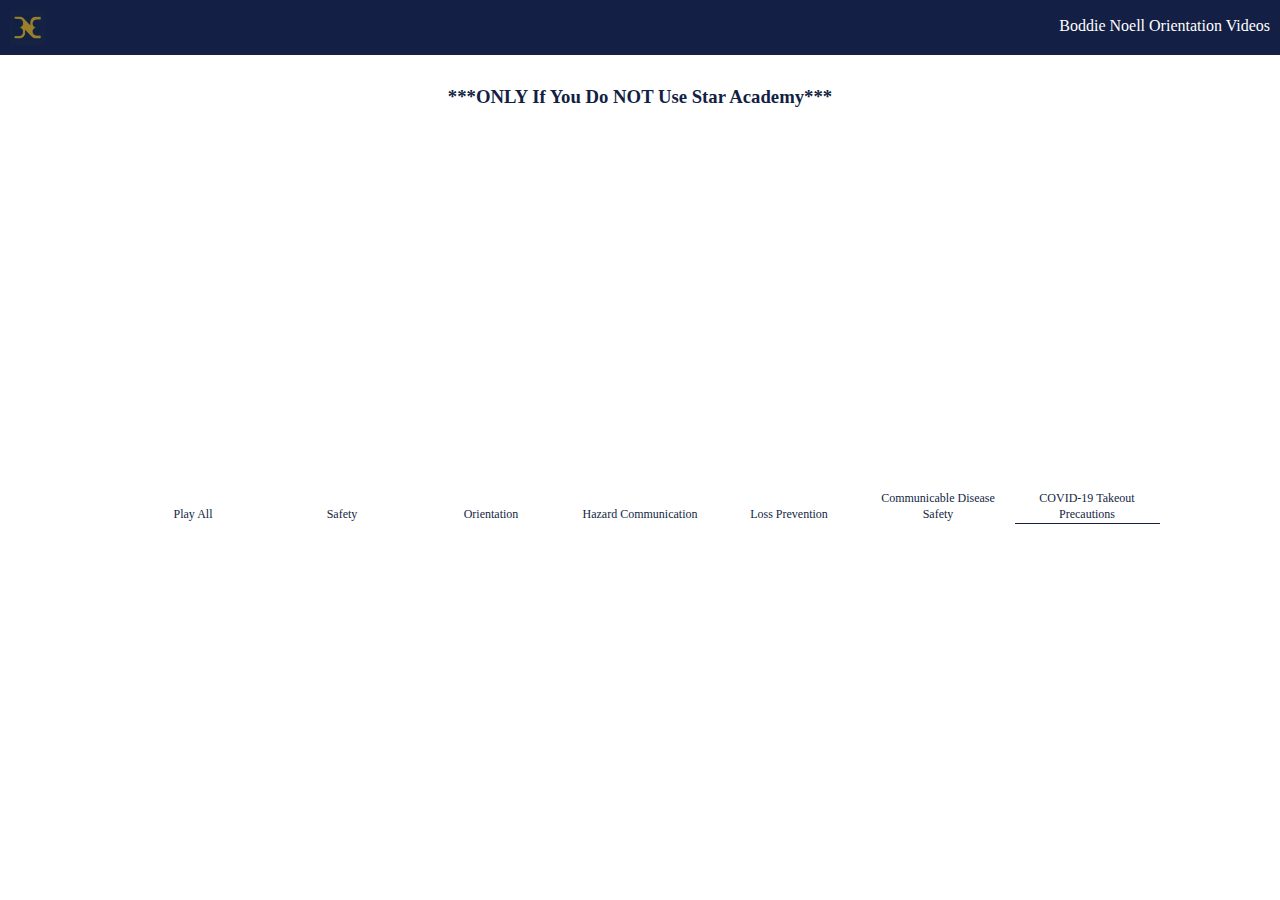
<file: covid.html>
<!doctype html>
<html class="no-js" lang="">

<head>
  <meta charset="utf-8">
  <title></title>
  <meta name="description" content="">
  <meta name="viewport" content="width=device-width, initial-scale=1">

  <link rel="manifest" href="site.webmanifest">
  <link rel="apple-touch-icon" href="icon.png">

  <link rel="stylesheet" href="css/normalize.css">
  <link rel="stylesheet" href="css/main.css">

  <meta name="theme-color" content="#fafafa">
</head>

<body>
  <header>
    <img src="img/logo.png" width="35">
    <span>Boddie Noell Orientation Videos</span>
  </header>
  <main>
    <h3>***ONLY If You Do NOT Use Star Academy***</h3>
    <div class="video_container">
    <iframe src="https://player.vimeo.com/video/416393111" width="640" height="361" frameborder="0" allow="autoplay; fullscreen" allowfullscreen></iframe>
    </div>
    <div class="video_menu">
      <ul>
        <li><a href="play_all.html">Play All</a></li>
        <li><a href="safety.html">Safety</a></li>
        <li><a href="orientation.html">Orientation</a></li>
        <li><a href="hazard.html">Hazard Communication</a></li>
        <li><a href="lossprevention.html"> Loss Prevention</a></li>
        <li><a href="disease.html"> Communicable Disease Safety </a></li>
        <li class="selected"><a href="covid.html"> COVID-19 Takeout Precautions</a></li>
      </ul>
    </div>
  </main>
  <footer>

  </footer>
  <script src="js/vendor/modernizr-3.7.1.min.js"></script>

</body>

</html>
</file>
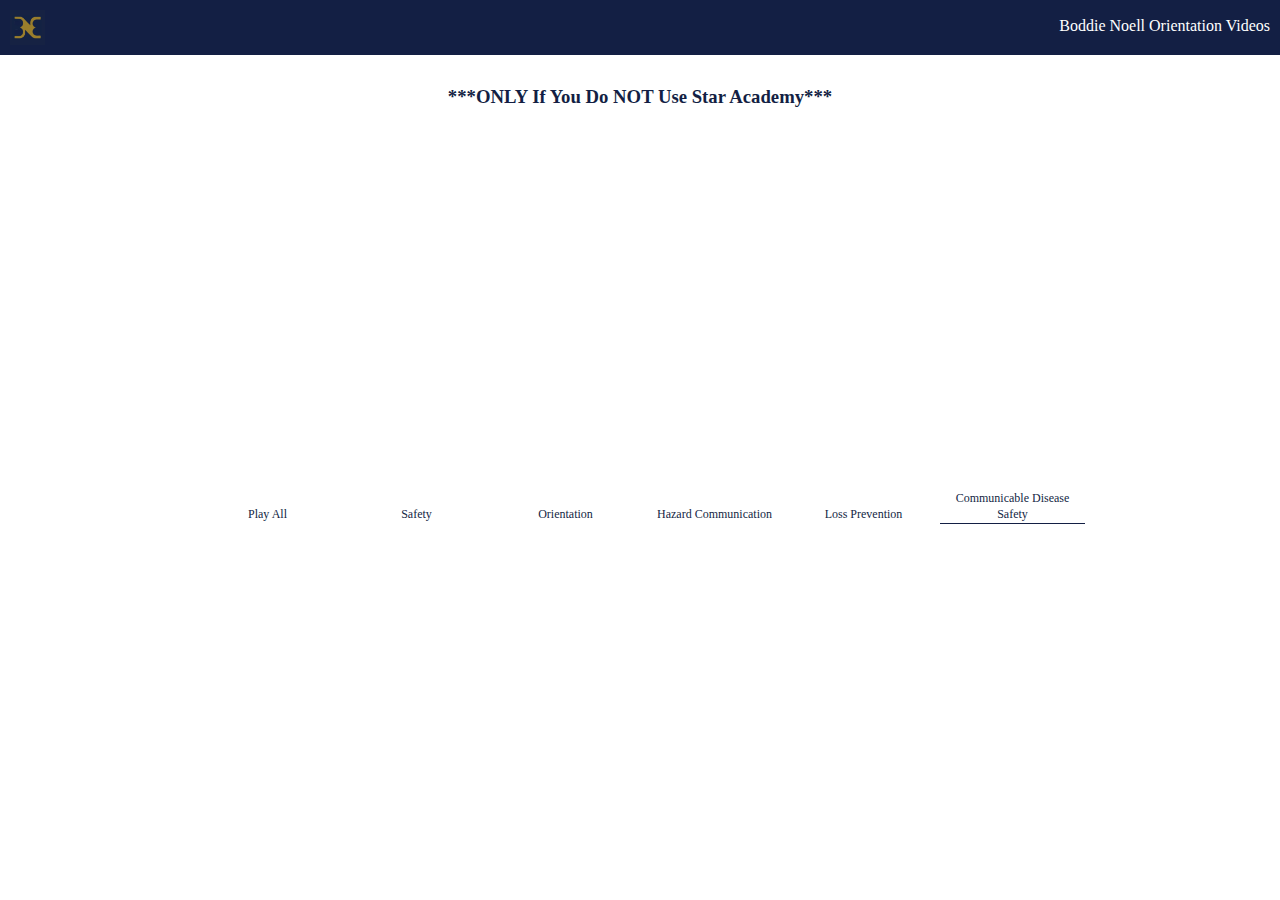
<file: disease.html>
<!doctype html>
<html class="no-js" lang="">

<head>
  <meta charset="utf-8">
  <title></title>
  <meta name="description" content="">
  <meta name="viewport" content="width=device-width, initial-scale=1">

  <link rel="manifest" href="site.webmanifest">
  <link rel="apple-touch-icon" href="icon.png">

  <link rel="stylesheet" href="css/normalize.css">
  <link rel="stylesheet" href="css/main.css">

  <meta name="theme-color" content="#fafafa">
</head>

<body>
  <header>
    <img src="img/logo.png" width="35">
    <span>Boddie Noell Orientation Videos</span>
  </header>
  <main>
    <h3>***ONLY If You Do NOT Use Star Academy***</h3>
    <div class="video_container">
      <iframe src="https://player.vimeo.com/video/397499262" width="640" height="361" frameborder="0" allow="autoplay" ></iframe>
    </div>
    <div class="video_menu">
      <ul>
        <li><a href="play_all.html">Play All</a></li>
        <li><a href="safety.html">Safety</a></li>
        <li><a href="orientation.html">Orientation</a></li>
        <li><a href="hazard.html">Hazard Communication</a></li>
        <li><a href="lossprevention.html"> Loss Prevention</a></li>
        <li class="selected"><a href="disease.html"> Communicable Disease Safety </a></li>
      </ul>
    </div>
  </main>
  <footer>

  </footer>
  <script src="js/vendor/modernizr-3.7.1.min.js"></script>

</body>

</html>
</file>
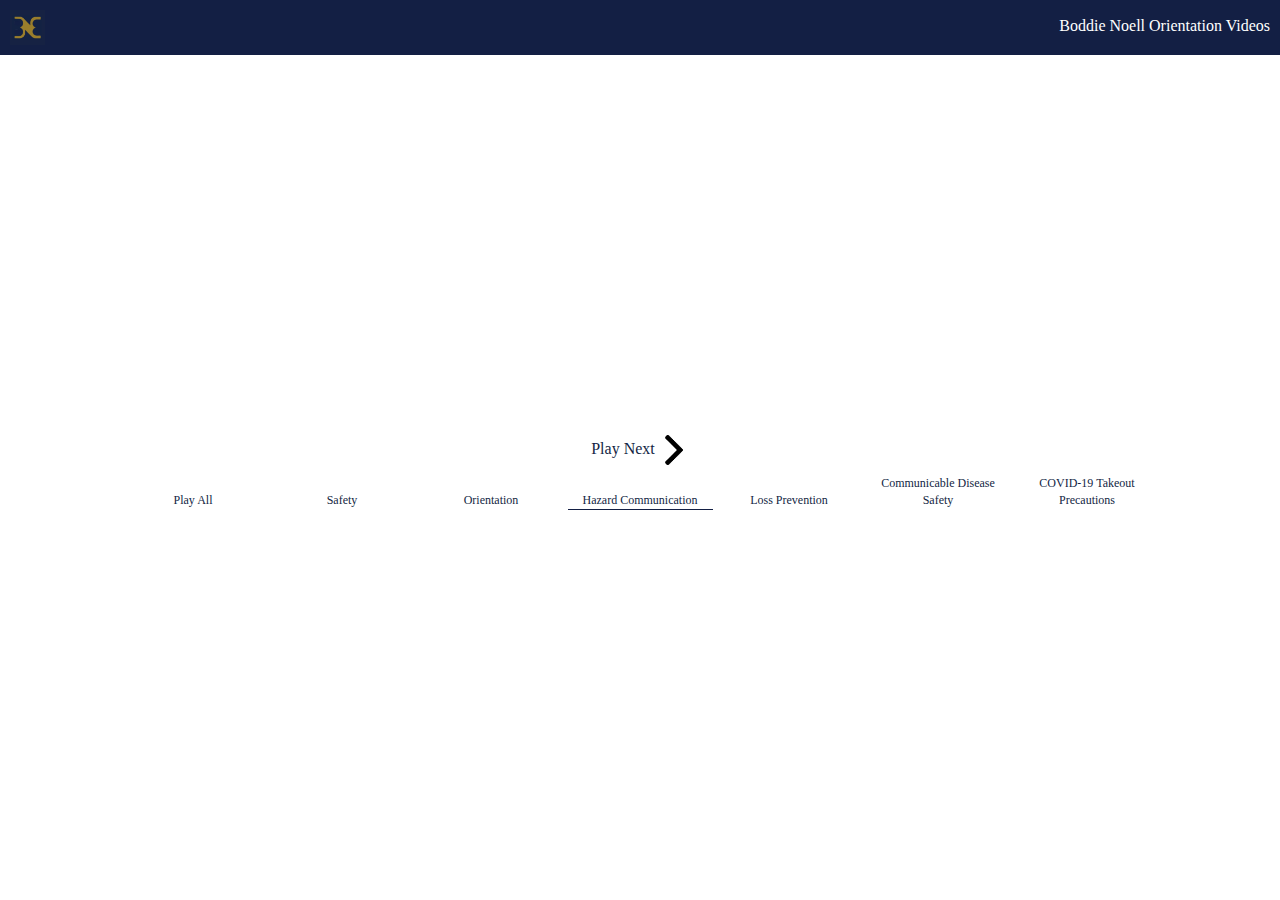
<file: hazard.html>
<!doctype html>
<html class="no-js" lang="">

<head>
  <meta charset="utf-8">
  <title></title>
  <meta name="description" content="">
  <meta name="viewport" content="width=device-width, initial-scale=1">

  <link rel="manifest" href="site.webmanifest">
  <link rel="apple-touch-icon" href="icon.png">

  <link rel="stylesheet" href="css/normalize.css">
  <link rel="stylesheet" href="css/main.css">

  <meta name="theme-color" content="#fafafa">
</head>

<body>
  <header>
    <img src="img/logo.png" width="35">
    <span>Boddie Noell Orientation Videos</span>
  </header>
  <main>
    <div class="video_container">
      <iframe src="https://player.vimeo.com/video/364856199" width="640" height="360" frameborder="0" allow="autoplay" ></iframe>
    </div>
    <div class="play_next">
      <a href="#">
        Play Next <img src="img/play-next.png" width="30px">
      </a>
    </div>
 <div class="video_menu">
      <ul>
        <li><a href="play_all.html">Play All</a></li>
        <li><a href="safety.html">Safety</a></li>
        <li><a href="orientation.html">Orientation</a></li>
        <li  class="selected"><a href="hazard.html">Hazard Communication</a></li>
        <li><a href="lossprevention.html"> Loss Prevention</a></li>
        <li><a href="disease.html"> Communicable Disease Safety </a></li>
        <li><a href="covid.html"> COVID-19 Takeout Precautions</a></li>
      </ul>
    </div>
  </main>
  <footer>

  </footer>
  <script src="js/vendor/modernizr-3.7.1.min.js"></script>

</body>

</html>
</file>
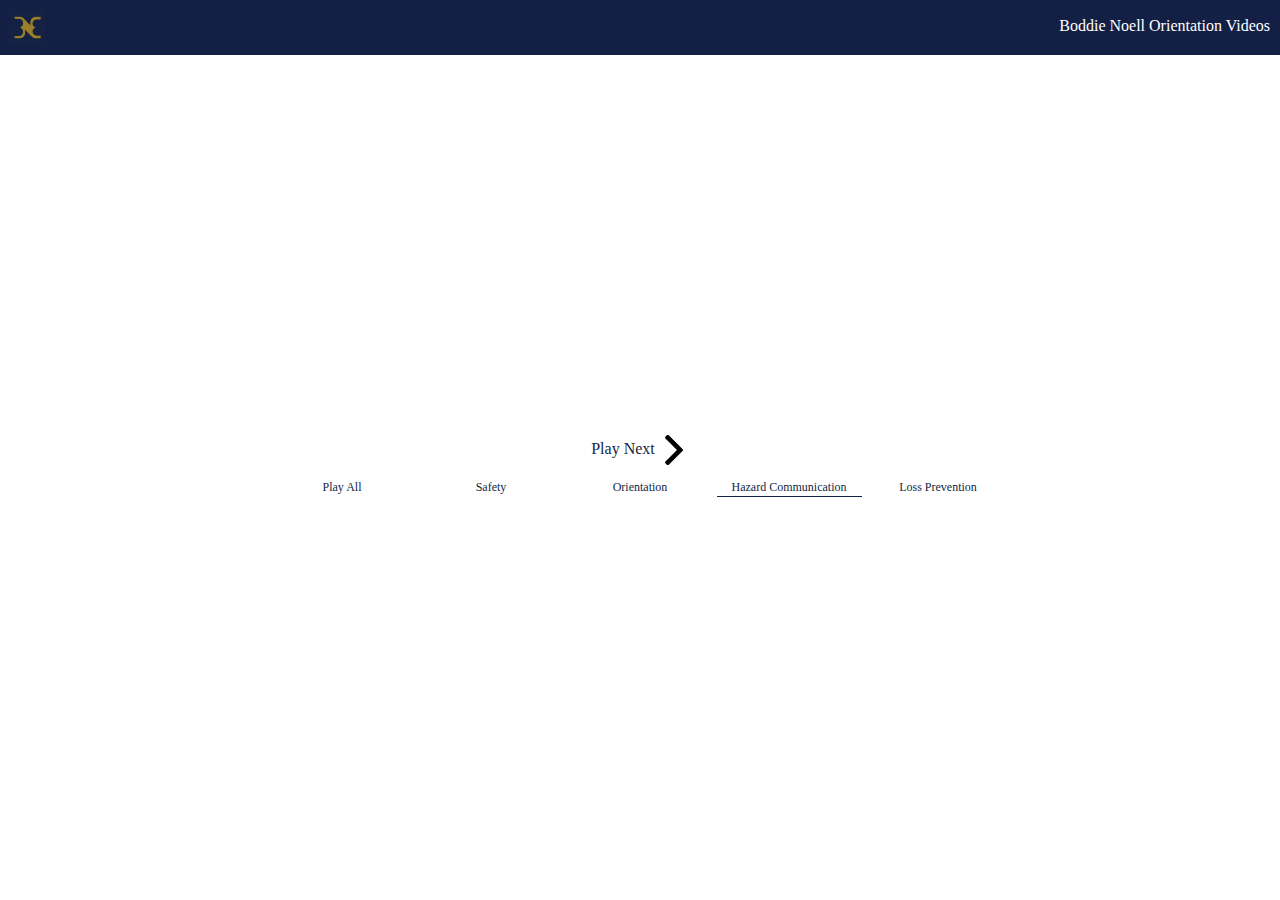
<file: hazard_corp.html>
<!doctype html>
<html class="no-js" lang="">

<head>
  <meta charset="utf-8">
  <title></title>
  <meta name="description" content="">
  <meta name="viewport" content="width=device-width, initial-scale=1">

  <link rel="manifest" href="site.webmanifest">
  <link rel="apple-touch-icon" href="icon.png">

  <link rel="stylesheet" href="css/normalize.css">
  <link rel="stylesheet" href="css/main.css">

  <meta name="theme-color" content="#fafafa">
</head>

<body>
  <header>
    <img src="img/logo.png" width="35">
    <span>Boddie Noell Orientation Videos</span>
  </header>
  <main>
    <div class="video_container">
      <iframe src="https://player.vimeo.com/video/364856199" width="640" height="360" frameborder="0" allow="autoplay" ></iframe>
    </div>
    <div class="play_next">
      <a href="#">
        Play Next <img src="img/play-next.png" width="30px">
      </a>
    </div>
    <div class="video_menu">
      <ul>
        <li><a href="play_all.html">Play All</a></li>
        <li><a href="safety.html">Safety</a></li>
        <li><a href="orientation.html">Orientation</a></li>
        <li class="selected"><a href="hazard.html">Hazard Communication</a></li>
        <li><a href="lossprevention.html">Loss Prevention</a></li>
      </ul>
    </div>
  </main>
  <footer>

  </footer>
  <script src="js/vendor/modernizr-3.7.1.min.js"></script>

</body>

</html>
</file>
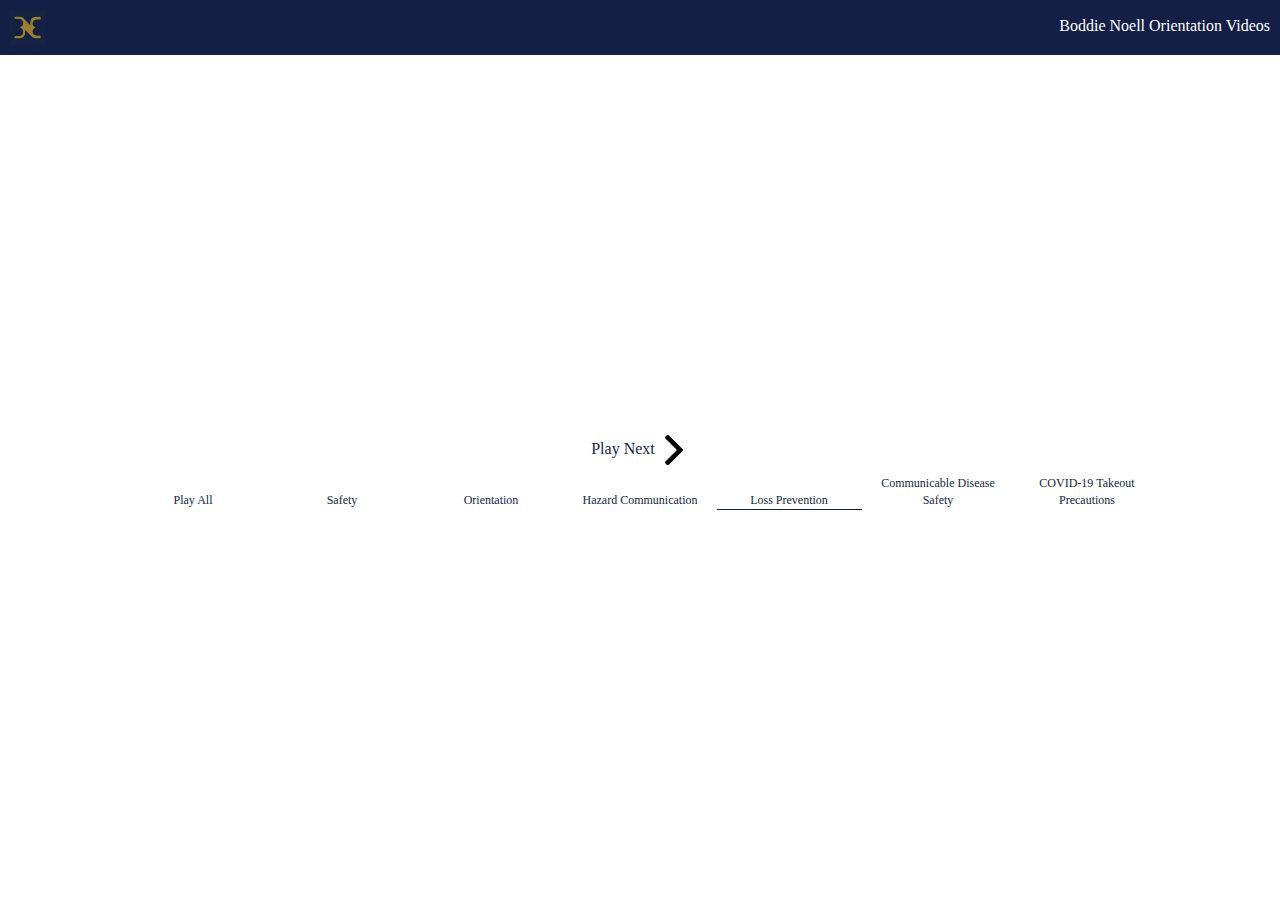
<file: lossprevention.html>
<!doctype html>
<html class="no-js" lang="">

<head>
  <meta charset="utf-8">
  <title></title>
  <meta name="description" content="">
  <meta name="viewport" content="width=device-width, initial-scale=1">

  <link rel="manifest" href="site.webmanifest">
  <link rel="apple-touch-icon" href="icon.png">

  <link rel="stylesheet" href="css/normalize.css">
  <link rel="stylesheet" href="css/main.css">

  <meta name="theme-color" content="#fafafa">
</head>

<body>
  <header>
    <img src="img/logo.png" width="35">
    <span>Boddie Noell Orientation Videos</span>
  </header>
  <main>
    <div class="video_container">
      <iframe src="https://player.vimeo.com/video/364856398" width="640" height="360" frameborder="0" allow="autoplay" ></iframe>
    </div>
    <div class="play_next">
      <a href="disease.html">
        Play Next <img src="img/play-next.png" width="30px">
      </a>
    </div>
    <div class="video_menu">
      <ul>
        <li><a href="play_all.html">Play All </a></li>
        <li><a href="safety.html">Safety </a></li>
        <li><a href="orientation.html">Orientation </a></li>
        <li><a href="hazard.html">Hazard Communication </a></li>
        <li class="selected"><a href="lossprevention.html"> Loss Prevention </a></li>
        <li><a href="disease.html"> Communicable Disease Safety</a></li>
        <li><a href="covid.html"> COVID-19 Takeout Precautions</a></li>
      </ul>
    </div>
  </main>
  <footer>
  </footer>
  <script src="js/vendor/modernizr-3.7.1.min.js"></script>

</body>

</html>
</file>
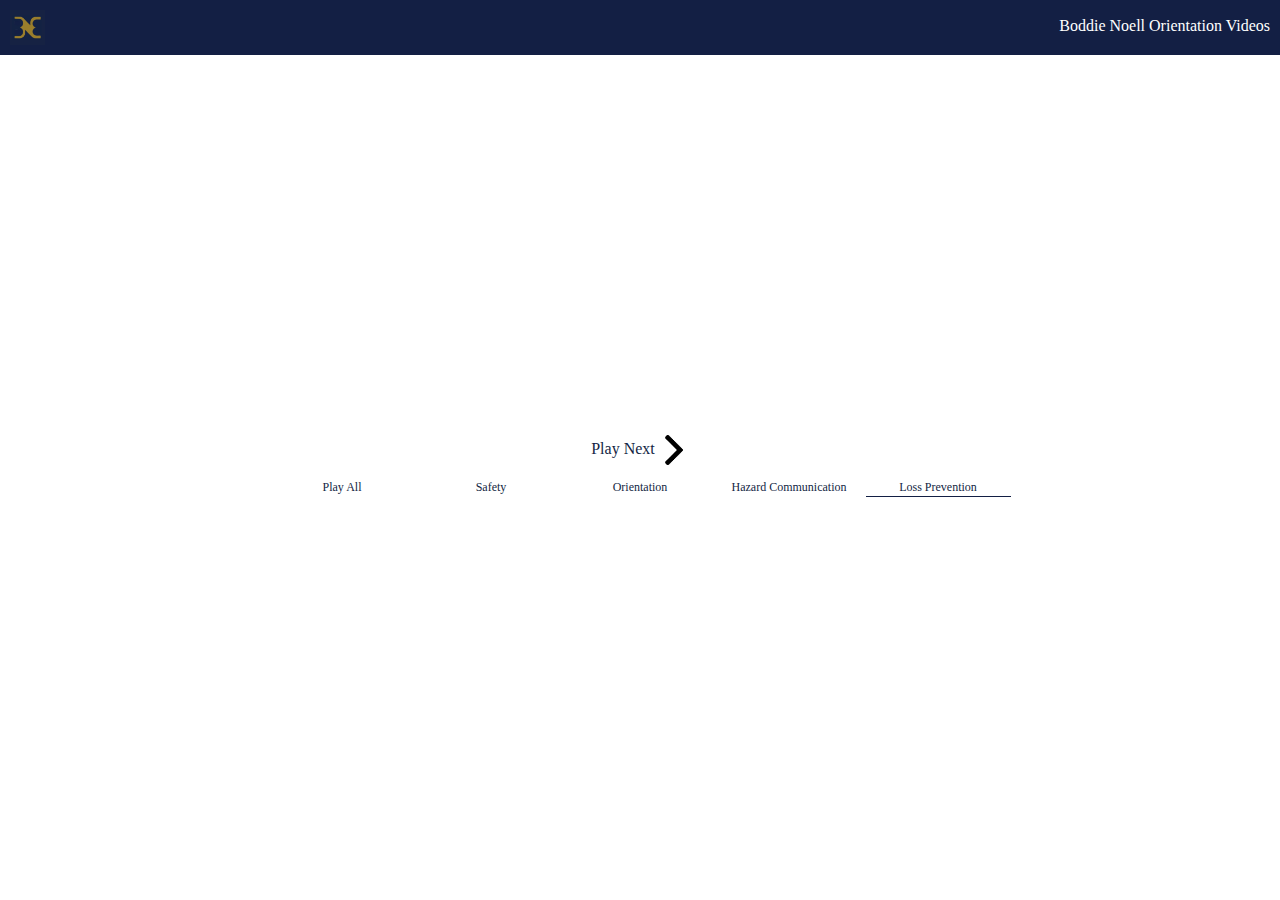
<file: lossprevention_corp.html>
<!doctype html>
<html class="no-js" lang="">

<head>
  <meta charset="utf-8">
  <title></title>
  <meta name="description" content="">
  <meta name="viewport" content="width=device-width, initial-scale=1">

  <link rel="manifest" href="site.webmanifest">
  <link rel="apple-touch-icon" href="icon.png">

  <link rel="stylesheet" href="css/normalize.css">
  <link rel="stylesheet" href="css/main.css">

  <meta name="theme-color" content="#fafafa">
</head>

<body>
  <header>
    <img src="img/logo.png" width="35">
    <span>Boddie Noell Orientation Videos</span>
  </header>
  <main>
    <div class="video_container">
      <iframe src="https://player.vimeo.com/video/364856398" width="640" height="360" frameborder="0" allow="autoplay" ></iframe>
    </div>
    <div class="play_next">
      <a href="lossprevention.html">
        Play Next <img src="img/play-next.png" width="30px">
      </a>
    </div>
    <div class="video_menu">
      <ul>
        <li><a href="play_all.html">Play All </a></li>
        <li><a href="safety.html">Safety </a></li>
        <li><a href="orientation.html">Orientation </a></li>
        <li><a href="hazard.html">Hazard Communication </a></li>
        <li class="selected"><a href="lossprevention.html"> Loss Prevention </a></li>
      </ul>
    </div>
  </main>
  <footer>
  </footer>
  <script src="js/vendor/modernizr-3.7.1.min.js"></script>

</body>

</html>
</file>
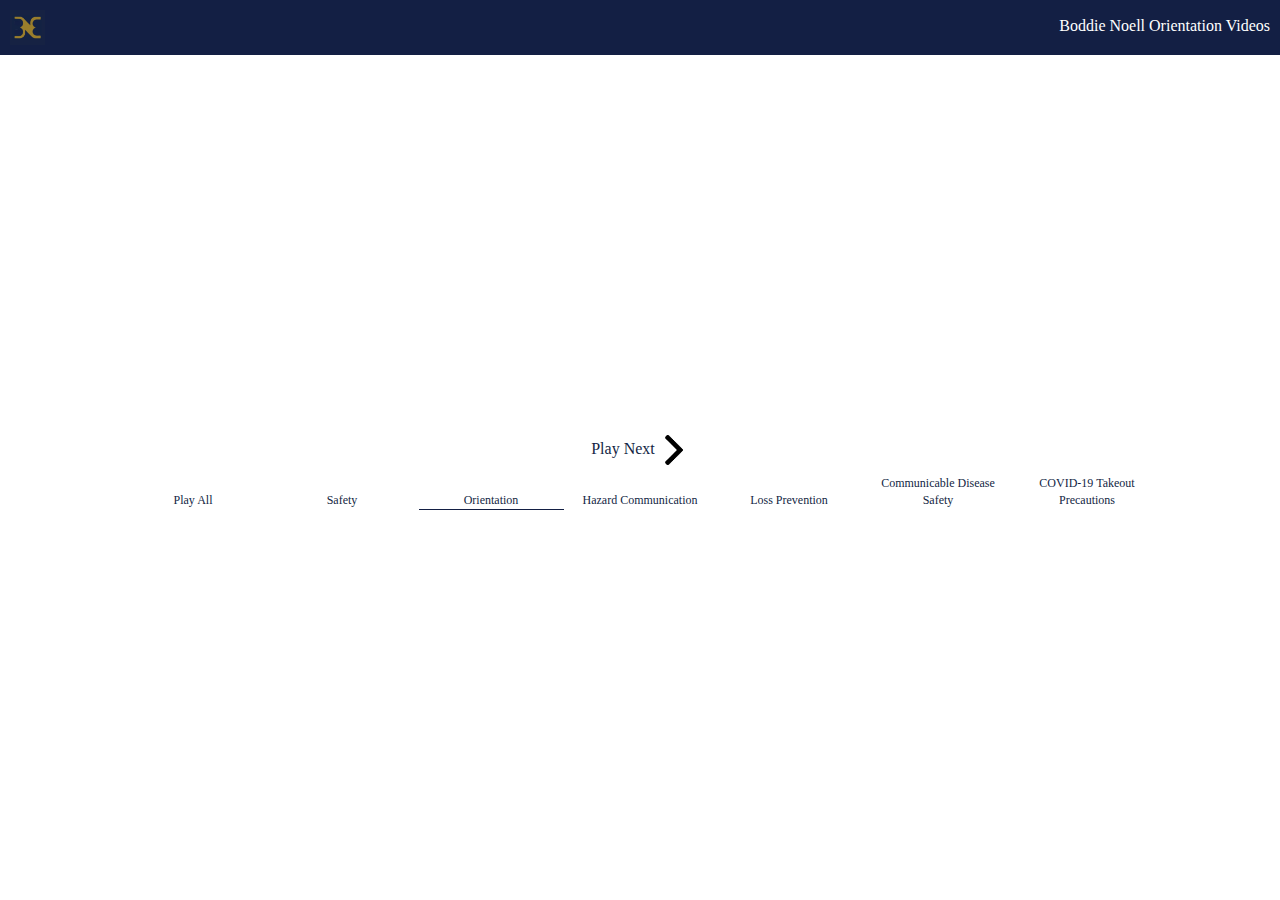
<file: orientation.html>
<!doctype html>
<html class="no-js" lang="">

<head>
  <meta charset="utf-8">
  <title></title>
  <meta name="description" content="">
  <meta name="viewport" content="width=device-width, initial-scale=1">

  <link rel="manifest" href="site.webmanifest">
  <link rel="apple-touch-icon" href="icon.png">

  <link rel="stylesheet" href="css/normalize.css">
  <link rel="stylesheet" href="css/main.css">

  <meta name="theme-color" content="#fafafa">
</head>

<body>
  <header>
    <img src="img/logo.png" width="35">
    <span>Boddie Noell Orientation Videos</span>
  </header>
  <main>
    <div class="video_container">
      <iframe src="https://player.vimeo.com/video/935068777" width="640" height="360" frameborder="0" allow="autoplay"></iframe>
    </div>
    <div class="play_next">
      <a href="hazard.html">
        Play Next <img src="img/play-next.png" width="30px">
      </a>
    </div>
    <div class="video_menu">
      <ul>
        <li><a href="play_all.html">Play All</a></li>
        <li><a href="safety.html">Safety</a></li>
        <li class="selected"><a href="orientation.html">Orientation</a></li>
        <li><a href="hazard.html">Hazard Communication</a></li>
        <li><a href="lossprevention.html"> Loss Prevention</a></li>
        <li><a href="disease.html"> Communicable Disease Safety</a></li>
        <li><a href="covid.html"> COVID-19 Takeout Precautions</a></li>
      </ul>
    </div>
  </main>
  <footer>

  </footer>
  <script src="js/vendor/modernizr-3.7.1.min.js"></script>

</body>

</html>
</file>
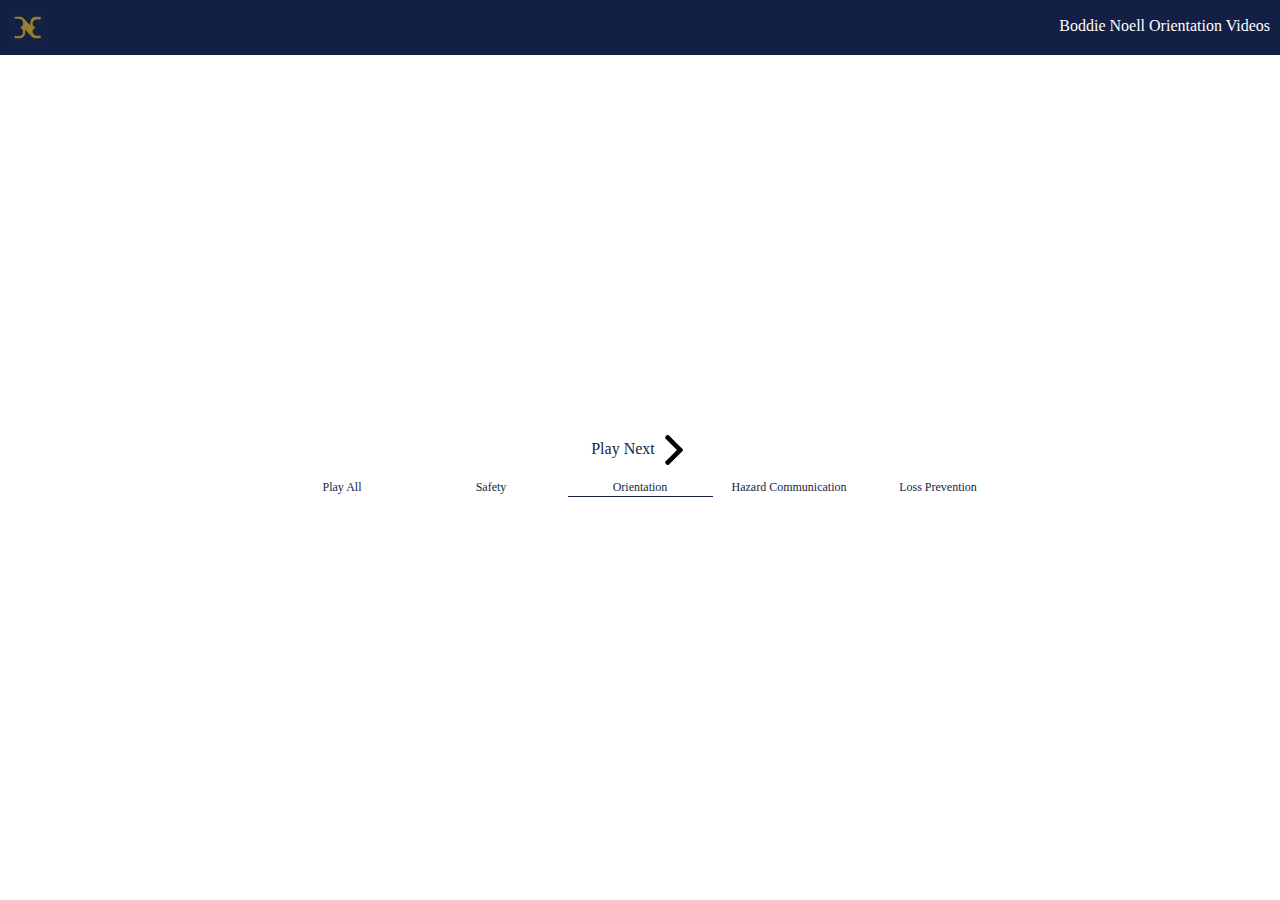
<file: orientation_corp.html>
<!doctype html>
<html class="no-js" lang="">

<head>
  <meta charset="utf-8">
  <title></title>
  <meta name="description" content="">
  <meta name="viewport" content="width=device-width, initial-scale=1">

  <link rel="manifest" href="site.webmanifest">
  <link rel="apple-touch-icon" href="icon.png">

  <link rel="stylesheet" href="css/normalize.css">
  <link rel="stylesheet" href="css/main.css">

  <meta name="theme-color" content="#fafafa">
</head>

<body>
  <header>
    <img src="img/logo.png" width="35">
    <span>Boddie Noell Orientation Videos</span>
  </header>
  <main>
    <div class="video_container">
      <iframe src="https://player.vimeo.com/video/364856428" width="640" height="360" frameborder="0" allow="autoplay"></iframe>
    </div>
    <div class="play_next">
      <a href="hazard.html">
        Play Next <img src="img/play-next.png" width="30px">
      </a>
    </div>
    <div class="video_menu">
      <ul>
        <li><a href="play_all.html">Play All</a></li>
        <li><a href="safety.html">Safety</a></li>
        <li class="selected"><a href="orientation.html">Orientation</a></li>
        <li><a href="hazard.html">Hazard Communication</a></li>
        <li><a href="lossprevention.html"> Loss Prevention</a></li>
      </ul>
    </div>
  </main>
  <footer>

  </footer>
  <script src="js/vendor/modernizr-3.7.1.min.js"></script>

</body>

</html>
</file>
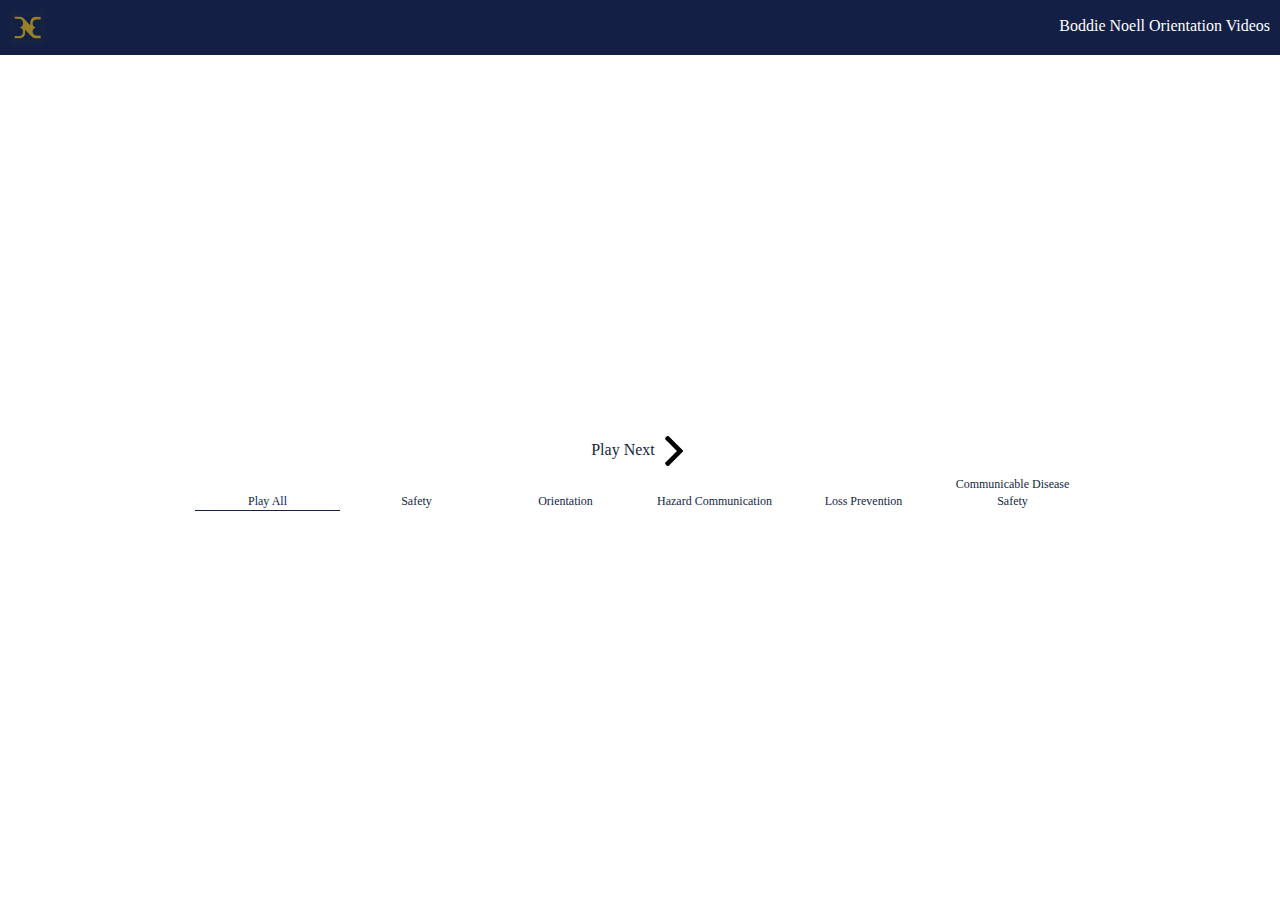
<file: play_all.html>
<!doctype html>
<html class="no-js" lang="">

<head>
  <meta charset="utf-8">
  <title></title>
  <meta name="description" content="">
  <meta name="viewport" content="width=device-width, initial-scale=1">

  <link rel="manifest" href="site.webmanifest">
  <link rel="apple-touch-icon" href="icon.png">

  <link rel="stylesheet" href="css/normalize.css">
  <link rel="stylesheet" href="css/main.css">

  <meta name="theme-color" content="#fafafa">
</head>

<body>
  <header>
    <img src="img/logo.png" width="35">
    <span>Boddie Noell Orientation Videos</span>
  </header>
  <main>
    <div class="video_container">
      <iframe src="https://player.vimeo.com/video/364853276?" width="640" height="361" frameborder="0" allow="autoplay"></iframe>
    </div>
    <div class="play_next">
      <a href="index.html">
      Play Next <img src="img/play-next.png" width="30px">

      </a>
    </div>
    <div class="video_menu">
      <ul>
        <li class="selected"><a href="play_all.html">Play All</a></li>
        <li><a href="safety.html">Safety</a></li>
        <li><a href="orientation.html">Orientation</a></li>
        <li><a href="hazard.html">Hazard Communication</a></li>
        <li><a href="orientation.html"> Loss Prevention</a></li>
        <li><a href="disease.html"> Communicable Disease Safety</a></li>
      </ul>
    </div>
  </main>
  <footer>

  </footer>
  <script src="js/vendor/modernizr-3.7.1.min.js"></script>

</body>

</html>
</file>
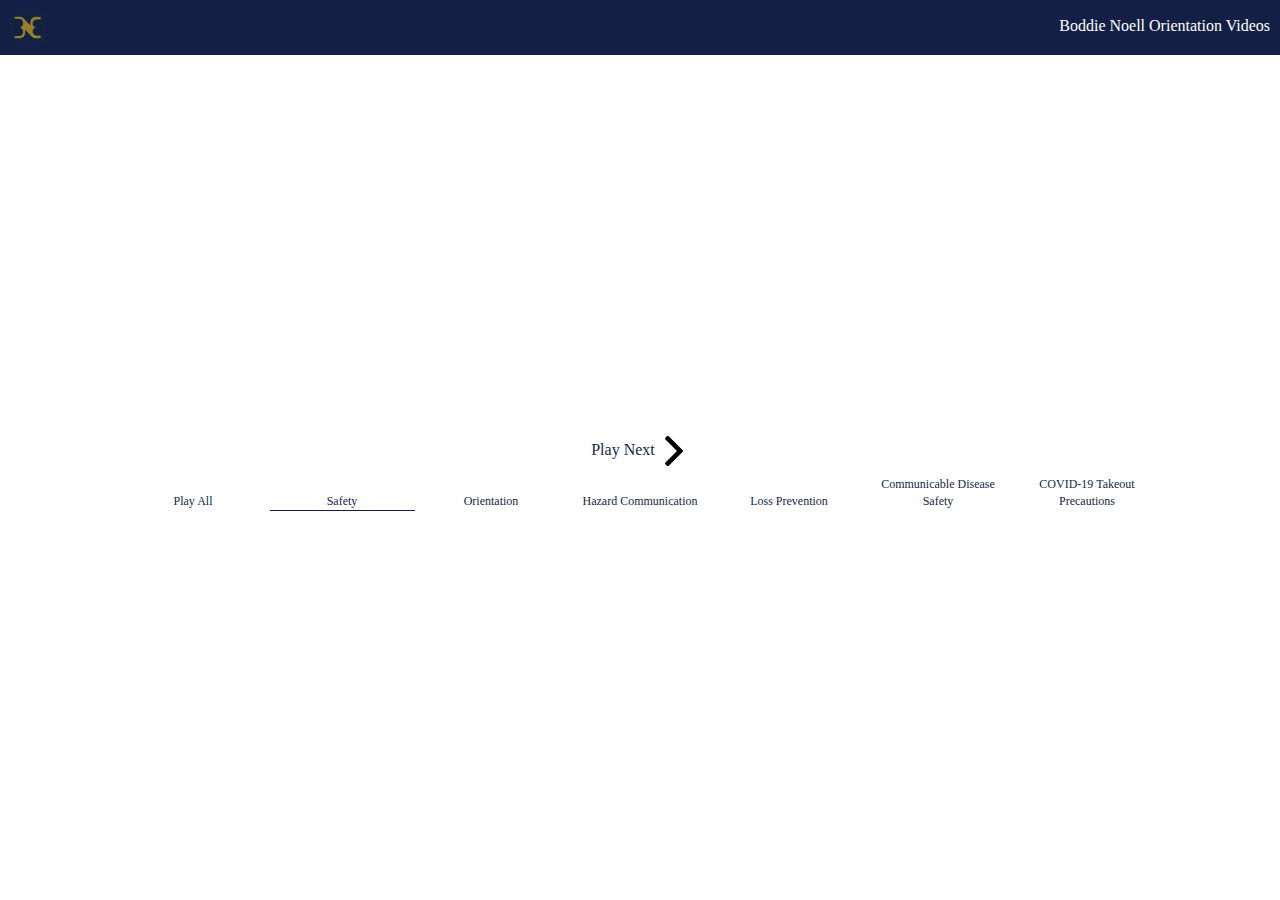
<file: safety.html>
<!doctype html>
<html class="no-js" lang="">

<head>
  <meta charset="utf-8">
  <title></title>
  <meta name="description" content="">
  <meta name="viewport" content="width=device-width, initial-scale=1">

  <link rel="manifest" href="site.webmanifest">
  <link rel="apple-touch-icon" href="icon.png">

  <link rel="stylesheet" href="css/normalize.css">
  <link rel="stylesheet" href="css/main.css">

  <meta name="theme-color" content="#fafafa">
</head>

<body>
  <header>
    <img src="img/logo.png" width="35">
    <span>Boddie Noell Orientation Videos</span>
  </header>
  <main>
    <div class="video_container">
      <iframe src="https://player.vimeo.com/video/364856417" width="640" height="361" frameborder="0" allow="autoplay" ></iframe>
      <div class="play_next">
      <a href="orientation.html">
        Play Next <img src="img/play-next.png" width="30px" />
      </a>
      </div>
    </div>
    <div class="video_menu">
      <ul>
        <li><a href="play_all.html">Play All</a></li>
        <li class="selected"><a href="safety.html">Safety</a></li>
        <li><a href="orientation.html">Orientation</a></li>
        <li><a href="hazard.html">Hazard Communication</a></li>
        <li><a href="lossprevention.html"> Loss Prevention</a></li>
        <li><a href="disease.html"> Communicable Disease Safety </a></li>
        <li><a href="covid.html"> COVID-19 Takeout Precautions</a></li>
      </ul>
    </div>
  </main>
  <footer>

  </footer>
  <script src="js/vendor/modernizr-3.7.1.min.js"></script>

</body>

</html>
</file>
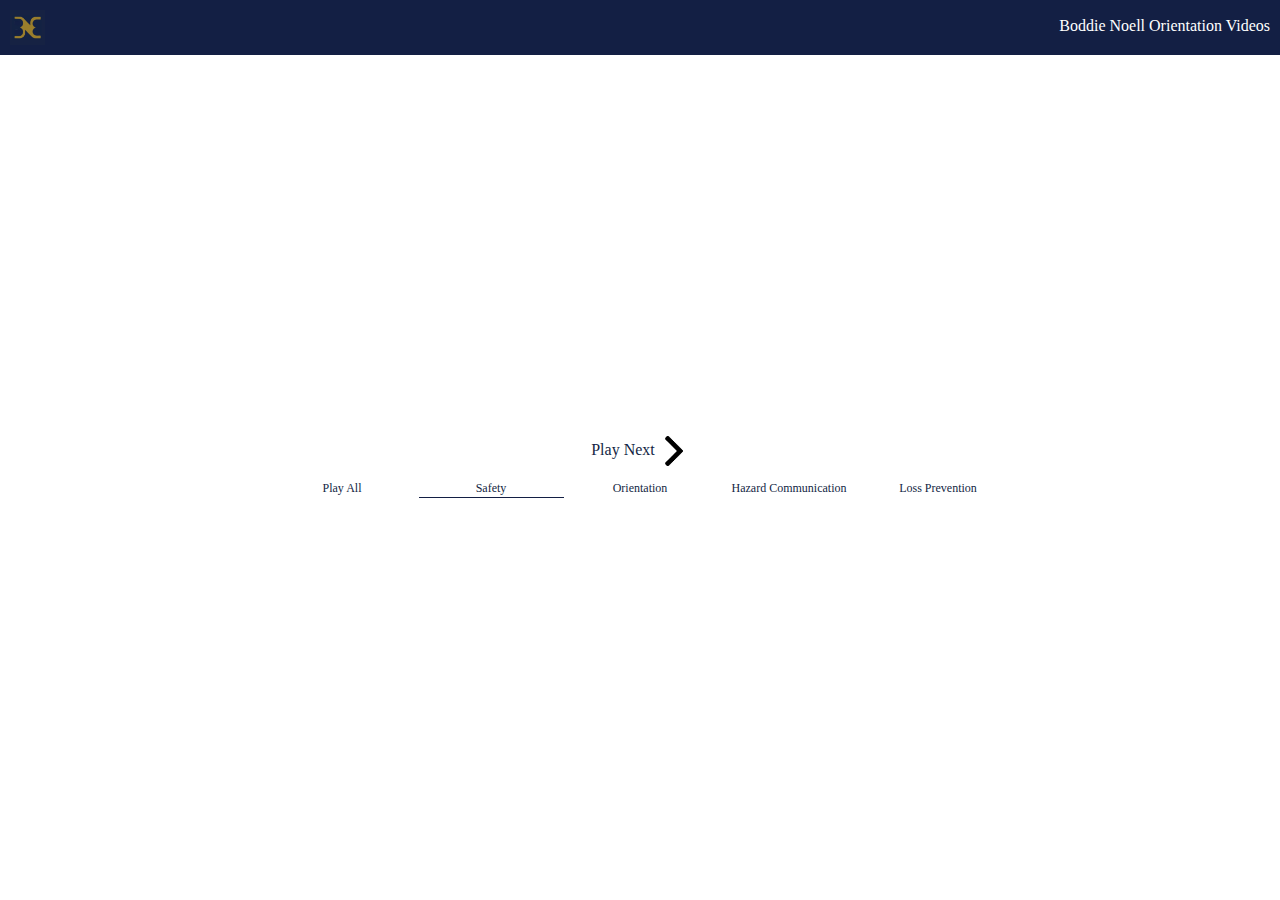
<file: safety_corp.html>
<!doctype html>
<html class="no-js" lang="">

<head>
  <meta charset="utf-8">
  <title></title>
  <meta name="description" content="">
  <meta name="viewport" content="width=device-width, initial-scale=1">

  <link rel="manifest" href="site.webmanifest">
  <link rel="apple-touch-icon" href="icon.png">

  <link rel="stylesheet" href="css/normalize.css">
  <link rel="stylesheet" href="css/main.css">

  <meta name="theme-color" content="#fafafa">
</head>

<body>
  <header>
    <img src="img/logo.png" width="35">
    <span>Boddie Noell Orientation Videos</span>
  </header>
  <main>
    <div class="video_container">
      <iframe src="https://player.vimeo.com/video/364856417" width="640" height="361" frameborder="0" allow="autoplay" ></iframe>
      <div class="play_next">
      <a href="orientation.html">
        Play Next <img src="img/play-next.png" width="30px" />
      </a>
      </div>
    </div>
    <div class="video_menu">
      <ul>
        <li><a href="play_all.html">Play All</a></li>
        <li class="selected"><a href="safety.html">Safety</a></li>
        <li><a href="orientation.html">Orientation</a></li>
        <li><a href="hazard.html">Hazard Communication</a></li>
        <li><a href="lossprevention.html"> Loss Prevention</a></li>
      </ul>
    </div>
  </main>
  <footer>

  </footer>
  <script src="js/vendor/modernizr-3.7.1.min.js"></script>

</body>

</html>
</file>
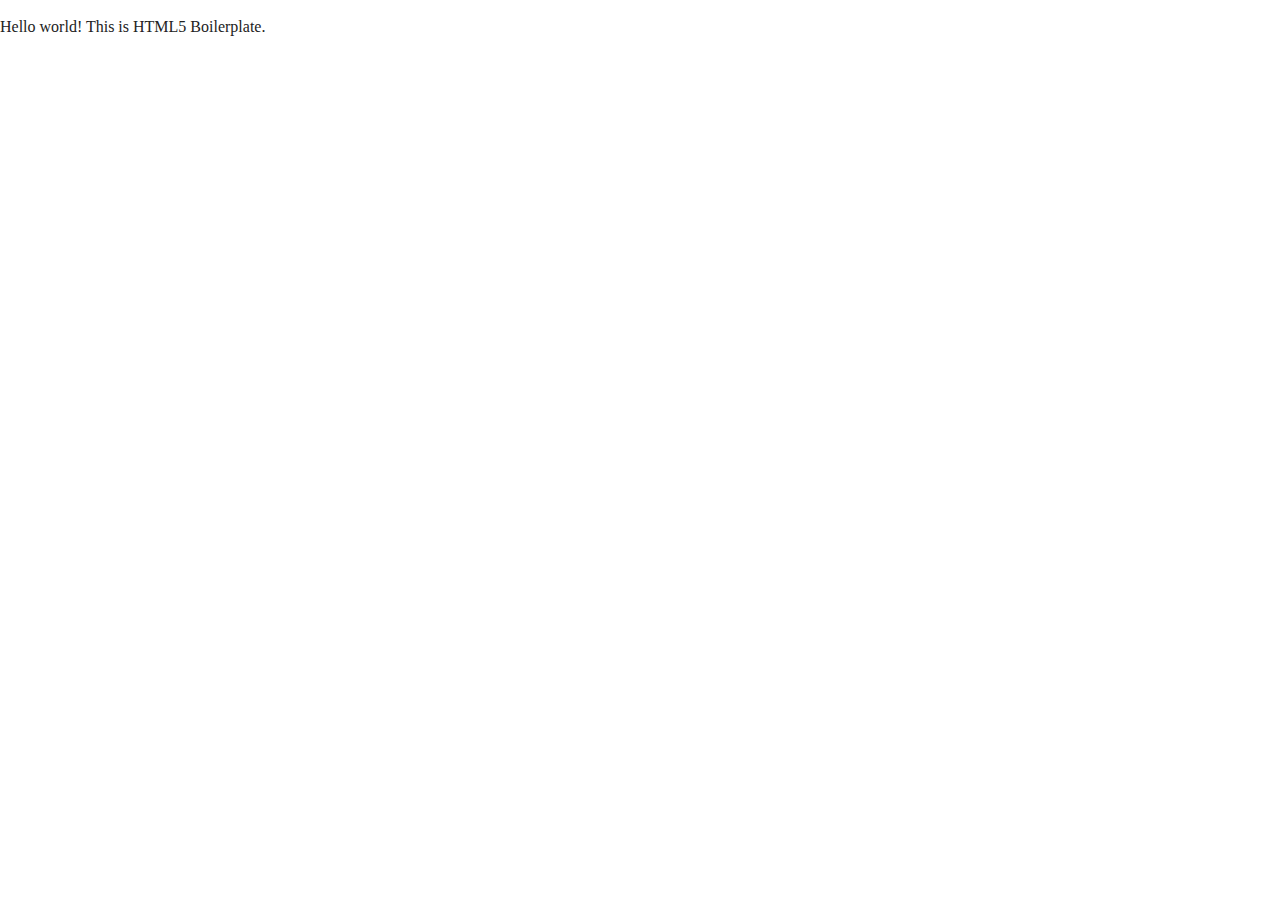
<file: template.html>
<!doctype html>
<html class="no-js" lang="">

<head>
  <meta charset="utf-8">
  <title></title>
  <meta name="description" content="">
  <meta name="viewport" content="width=device-width, initial-scale=1">

  <link rel="manifest" href="site.webmanifest">
  <link rel="apple-touch-icon" href="icon.png">

  <link rel="stylesheet" href="css/normalize.css">
  <link rel="stylesheet" href="css/main.css">

  <meta name="theme-color" content="#fafafa">
</head>

<body>

  <!-- Add your site or application content here -->
  <p>Hello world! This is HTML5 Boilerplate.</p>
  <script src="js/vendor/modernizr-3.7.1.min.js"></script>

</body>

</html>
</file>
<file: css/main.css>
/*! HTML5 Boilerplate v7.2.0 | MIT License | https://html5boilerplate.com/ */

/* main.css 2.0.0 | MIT License | https://github.com/h5bp/main.css#readme */
/*
 * What follows is the result of much research on cross-browser styling.
 * Credit left inline and big thanks to Nicolas Gallagher, Jonathan Neal,
 * Kroc Camen, and the H5BP dev community and team.
 */

/* ==========================================================================
   Base styles: opinionated defaults
   ========================================================================== */

html {
  color: #222;
  font-size: 1em;
  line-height: 1.4;
  font-family: "Segoe UI";
}

/*
 * Remove text-shadow in selection highlight:
 * https://twitter.com/miketaylr/status/12228805301
 *
 * Vendor-prefixed and regular ::selection selectors cannot be combined:
 * https://stackoverflow.com/a/16982510/7133471
 *
 * Customize the background color to match your design.
 */

::-moz-selection {
  background: #b3d4fc;
  text-shadow: none;
}

::selection {
  background: #b3d4fc;
  text-shadow: none;
}

/*
 * A better looking default horizontal rule
 */

hr {
  display: block;
  height: 1px;
  border: 0;
  border-top: 1px solid #ccc;
  margin: 1em 0;
  padding: 0;
}

/*
 * Remove the gap between audio, canvas, iframes,
 * images, videos and the bottom of their containers:
 * https://github.com/h5bp/html5-boilerplate/issues/440
 */

audio,
canvas,
iframe,
img,
svg,
video {
  vertical-align: middle;
}

/*
 * Remove default fieldset styles.
 */

fieldset {
  border: 0;
  margin: 0;
  padding: 0;
}

/*
 * Allow only vertical resizing of textareas.
 */

textarea {
  resize: vertical;
}

/* ==========================================================================
   Browser Upgrade Prompt
   ========================================================================== */

.browserupgrade {
  margin: 0.2em 0;
  background: #ccc;
  color: #000;
  padding: 0.2em 0;
}

/* ==========================================================================
   Author's custom styles
   ========================================================================== */

/* ==========================================================================
   Helper classes
   ========================================================================== */

/*
 * Hide visually and from screen readers
 */

.hidden {
  display: none !important;
}

/*
* Hide only visually, but have it available for screen readers:
* https://snook.ca/archives/html_and_css/hiding-content-for-accessibility
*
* 1. For long content, line feeds are not interpreted as spaces and small width
*    causes content to wrap 1 word per line:
*    https://medium.com/@jessebeach/beware-smushed-off-screen-accessible-text-5952a4c2cbfe
*/

.sr-only {
  border: 0;
  clip: rect(0, 0, 0, 0);
  height: 1px;
  margin: -1px;
  overflow: hidden;
  padding: 0;
  position: absolute;
  white-space: nowrap;
  width: 1px;
  /* 1 */
}

/*
* Extends the .sr-only class to allow the element
* to be focusable when navigated to via the keyboard:
* https://www.drupal.org/node/897638
*/

.sr-only.focusable:active,
.sr-only.focusable:focus {
  clip: auto;
  height: auto;
  margin: 0;
  overflow: visible;
  position: static;
  white-space: inherit;
  width: auto;
}

/*
* Hide visually and from screen readers, but maintain layout
*/

.invisible {
  visibility: hidden;
}

/*
* Clearfix: contain floats
*
* For modern browsers
* 1. The space content is one way to avoid an Opera bug when the
*    `contenteditable` attribute is included anywhere else in the document.
*    Otherwise it causes space to appear at the top and bottom of elements
*    that receive the `clearfix` class.
* 2. The use of `table` rather than `block` is only necessary if using
*    `:before` to contain the top-margins of child elements.
*/

.clearfix:before,
.clearfix:after {
  content: " ";
  /* 1 */
  display: table;
  /* 2 */
}

.clearfix:after {
  clear: both;
}

/* ==========================================================================
   EXAMPLE Media Queries for Responsive Design.
   These examples override the primary ('mobile first') styles.
   Modify as content requires.
   ========================================================================== */

@media only screen and (min-width: 35em) {
  /* Style adjustments for viewports that meet the condition */
}

@media print,
  (-webkit-min-device-pixel-ratio: 1.25),
  (min-resolution: 1.25dppx),
  (min-resolution: 120dpi) {
  /* Style adjustments for high resolution devices */
}

/* ==========================================================================
   Print styles.
   Inlined to avoid the additional HTTP request:
   https://www.phpied.com/delay-loading-your-print-css/
   ========================================================================== */

@media print {
  *,
  *:before,
  *:after {
    background: transparent !important;
    color: #000 !important;
    /* Black prints faster */
    -webkit-box-shadow: none !important;
    box-shadow: none !important;
    text-shadow: none !important;
  }
  a,
  a:visited {
    text-decoration: underline;
  }
  a[href]:after {
    content: " (" attr(href) ")";
  }
  abbr[title]:after {
    content: " (" attr(title) ")";
  }
  /*
     * Don't show links that are fragment identifiers,
     * or use the `javascript:` pseudo protocol
     */
  a[href^="#"]:after,
  a[href^="javascript:"]:after {
    content: "";
  }
  pre {
    white-space: pre-wrap !important;
  }
  pre,
  blockquote {
    border: 1px solid #999;
    page-break-inside: avoid;
  }
  /*
     * Printing Tables:
     * https://web.archive.org/web/20180815150934/http://css-discuss.incutio.com/wiki/Printing_Tables
     */
  thead {
    display: table-header-group;
  }
  tr,
  img {
    page-break-inside: avoid;
  }
  p,
  h2,
  h3 {
    orphans: 3;
    widows: 3;
  }
  h2,
  h3 {
    page-break-after: avoid;
  }
}

header{
  background: #131f44;
  color: #ffffff;
  padding: 10px;
}
 header span{
   float: right;
   padding-top: 5px;
 }

main{
  padding: 10px;
  margin: auto;
  text-align: center;
  color: #131f44;
}
main .video_menu ul{
  margin: 0;
  padding: 0;
}
main .video_menu ul li{
  list-style: none;
  display: inline-block;
  width: 145px;
  font-size: 12px;
}

main .video_menu ul li.selected {
  border-bottom: #131f44 solid thin;
}

main .play_next{
  cursor: pointer;
  padding: 10px;
}

main a{
  text-decoration: none;
  color: #131f44;
}
</file>
